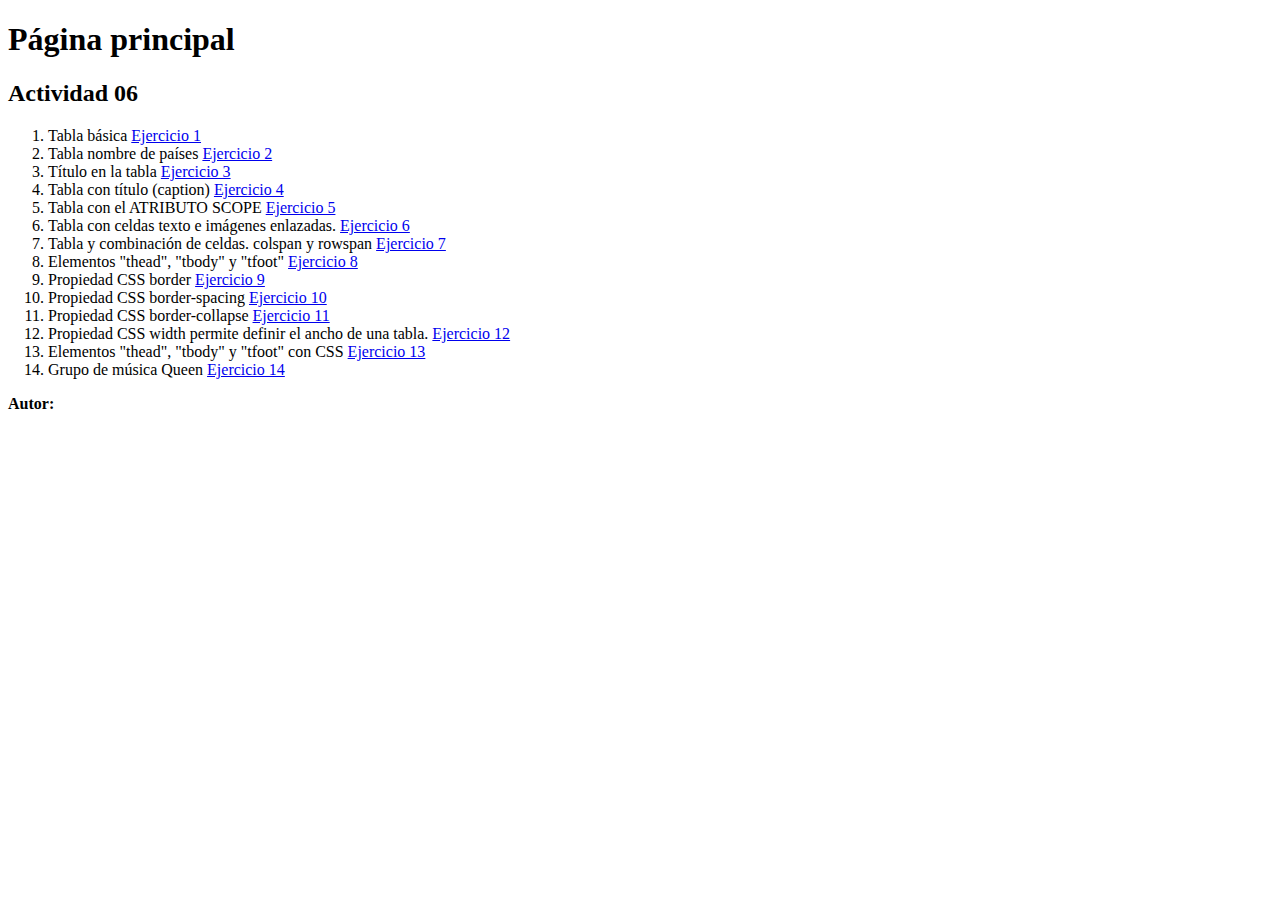
<file: index.html>
<!DOCTYPE html>
<html lang="es">
<head>
    <meta charset="UTF-8">
    <title>Página principal Actividad 06</title>
</head>
<body>
    <h1>Página principal</h1>
    <h2>Actividad 06</h2>
    <ol>
        <li>Tabla básica <a href="tabla_basica.html">Ejercicio 1</a></li>
        <li>Tabla nombre de países <a href="tabla_paises.html">Ejercicio 2</a></li>
        <li>Título en la tabla <a href="tabla_paisesconencabezado.html">Ejercicio 3</a></li>
        <li>Tabla con título (caption) <a href="tabla_paisescontitulo.html">Ejercicio 4</a></li>
        <li>Tabla con el ATRIBUTO SCOPE <a href="tabla_climadeldia.html">Ejercicio 5</a></li>
        <li>Tabla con celdas texto e imágenes enlazadas. <a href="tabla_con_imagenes.html">Ejercicio 6</a></li>
        <li>Tabla y combinación de celdas. colspan y rowspan <a href="tabla_combinaciondeceldas.html">Ejercicio 7</a></li>
        <li>Elementos "thead", "tbody" y "tfoot" <a href="tabla_avanzada.html">Ejercicio 8</a></li>
        <li>Propiedad CSS border <a href="tabla_con_bordes.html">Ejercicio 9</a></li>
        <li>Propiedad CSS border-spacing <a href="tabla_con_celdas_separadas.html">Ejercicio 10</a></li>
        <li>Propiedad CSS border-collapse <a href="tabla_con_borde_junto.html">Ejercicio 11</a></li>
        <li>Propiedad CSS width permite definir el ancho de una tabla. <a href="tabla_propiedad_width.html">Ejercicio 12</a></li>
        <li>Elementos "thead", "tbody" y "tfoot" con CSS <a href="tabla_avanzadaconcss.html">Ejercicio 13</a></li>
        <li>Grupo de música Queen <a href="queen.html">Ejercicio 14</a></li>
    </ol>
    <p><strong>Autor: </strong></p>
</body>
</html>
</file>
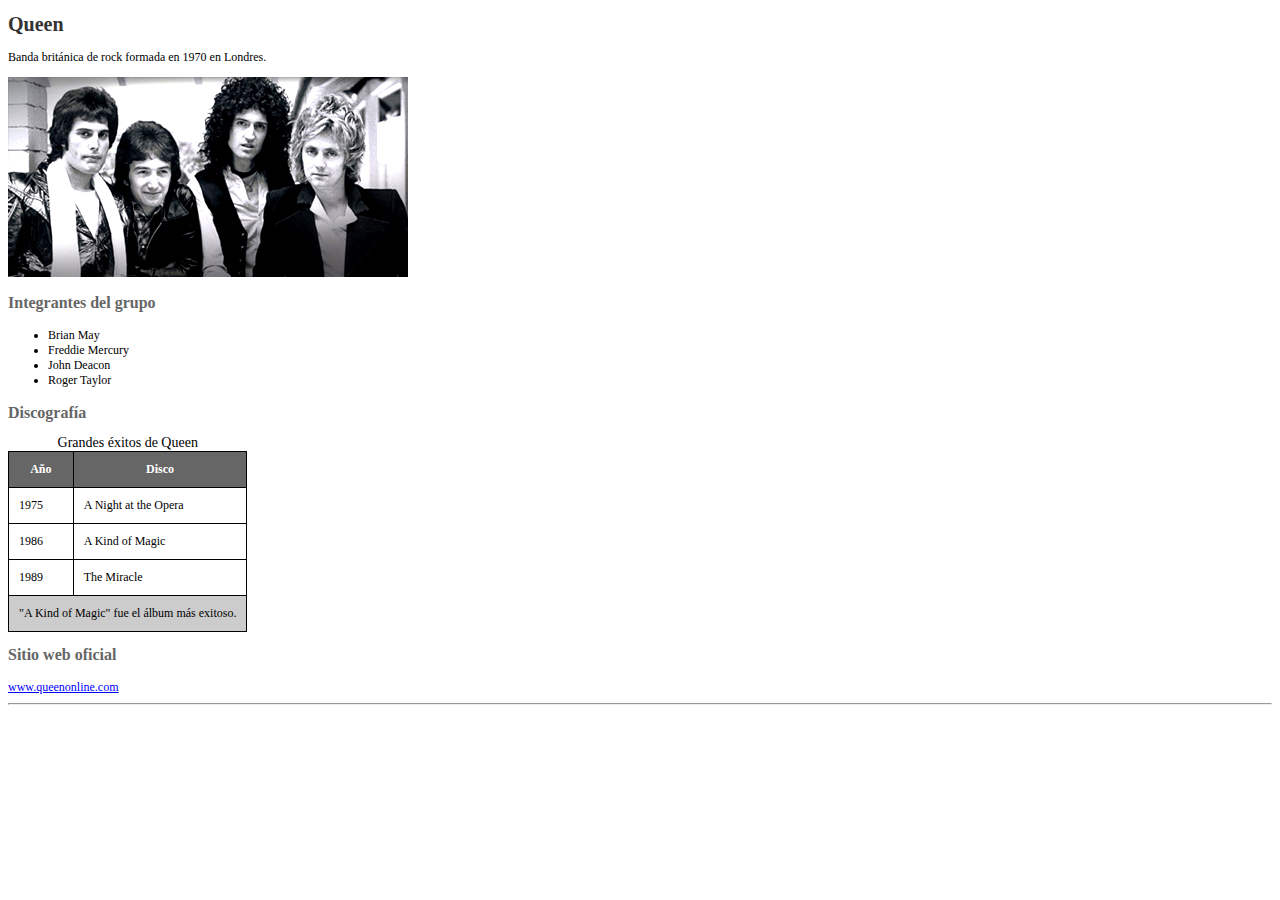
<file: queen.html>
<!DOCTYPE html>
<html lang="es">
<head>
    <meta charset="UTF-8">
    <title>Grupo de música - Queen</title>
    <link rel="stylesheet" href="estilos.css">
</head>
<body>
    <h1>Queen</h1>
    <p>Banda británica de rock formada en 1970 en Londres.</p>
    <img src="queen.jpg" width="400" height="200" alt="Queen">
    <h2>Integrantes del grupo</h2>
    <ul><li>Brian May</li><li>Freddie Mercury</li><li>John Deacon</li><li>Roger Taylor</li></ul>
    <h2>Discografía</h2>
    <table>
      <caption>Grandes éxitos de Queen</caption>
      <thead><tr><th>Año</th><th>Disco</th></tr></thead>
      <tfoot><tr><td colspan="2">"A Kind of Magic" fue el álbum más exitoso.</td></tr></tfoot>
      <tbody>
        <tr><td>1975</td><td>A Night at the Opera</td></tr>
        <tr><td>1986</td><td>A Kind of Magic</td></tr>
        <tr><td>1989</td><td>The Miracle</td></tr>
      </tbody>
    </table>
    <h2>Sitio web oficial</h2>
    <a href="http://www.queenonline.com/" target="_blank">www.queenonline.com</a>
    <hr>
</body>
</html>
</file>
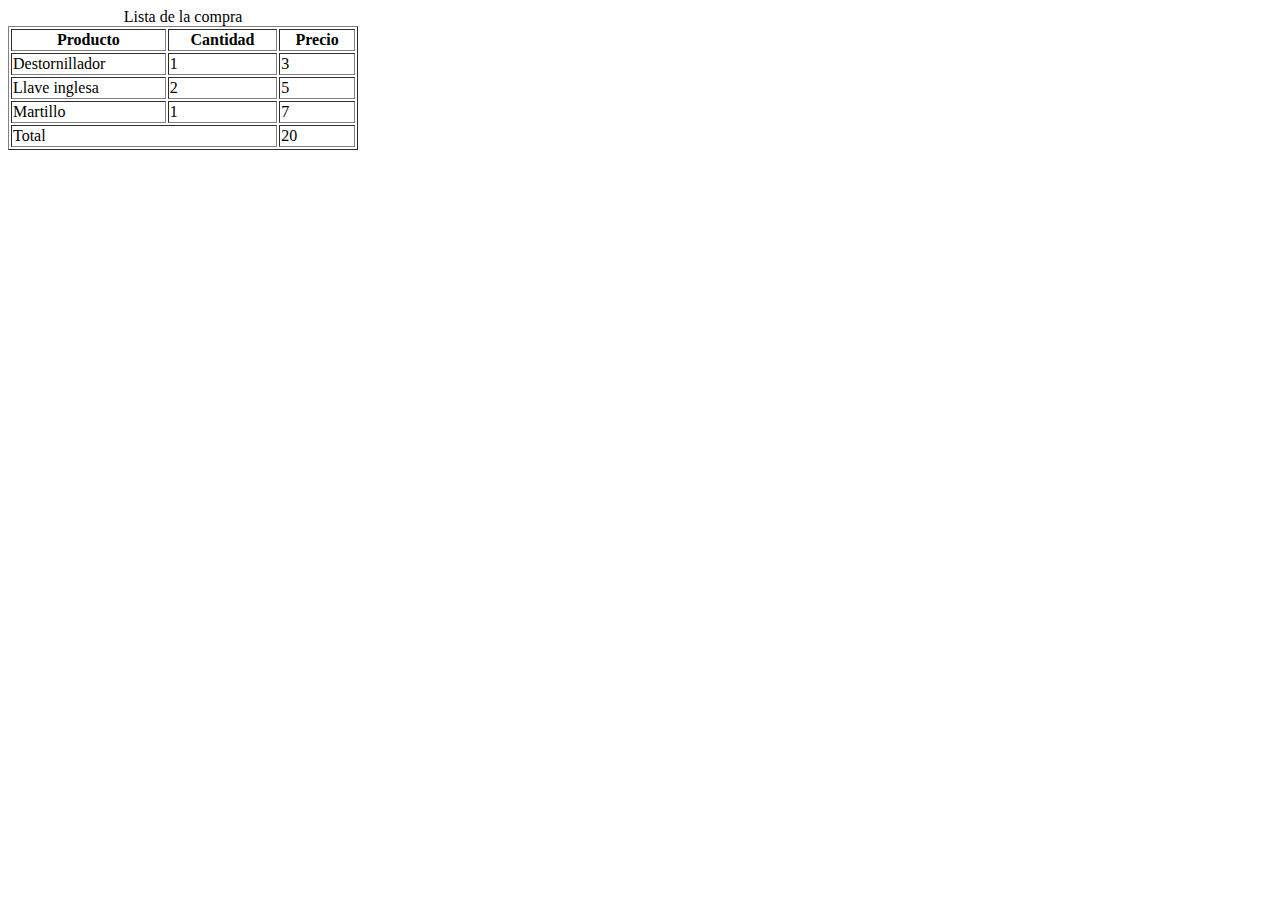
<file: tabla_avanzada.html>
<!DOCTYPE html>
<html lang="es">
<head>
    <meta charset="UTF-8">
    <title>thead, tbody y tfoot</title>
</head>
<body>
    <table border="1" width="350">
        <caption>Lista de la compra</caption>
        <thead><tr><th>Producto</th><th>Cantidad</th><th>Precio</th></tr></thead>
        <tfoot><tr><td colspan="2">Total</td><td>20</td></tr></tfoot>
        <tbody>
          <tr><td>Destornillador</td><td>1</td><td>3</td></tr>
          <tr><td>Llave inglesa</td><td>2</td><td>5</td></tr>
          <tr><td>Martillo</td><td>1</td><td>7</td></tr>
        </tbody>
    </table>
</body>
</html>
</file>
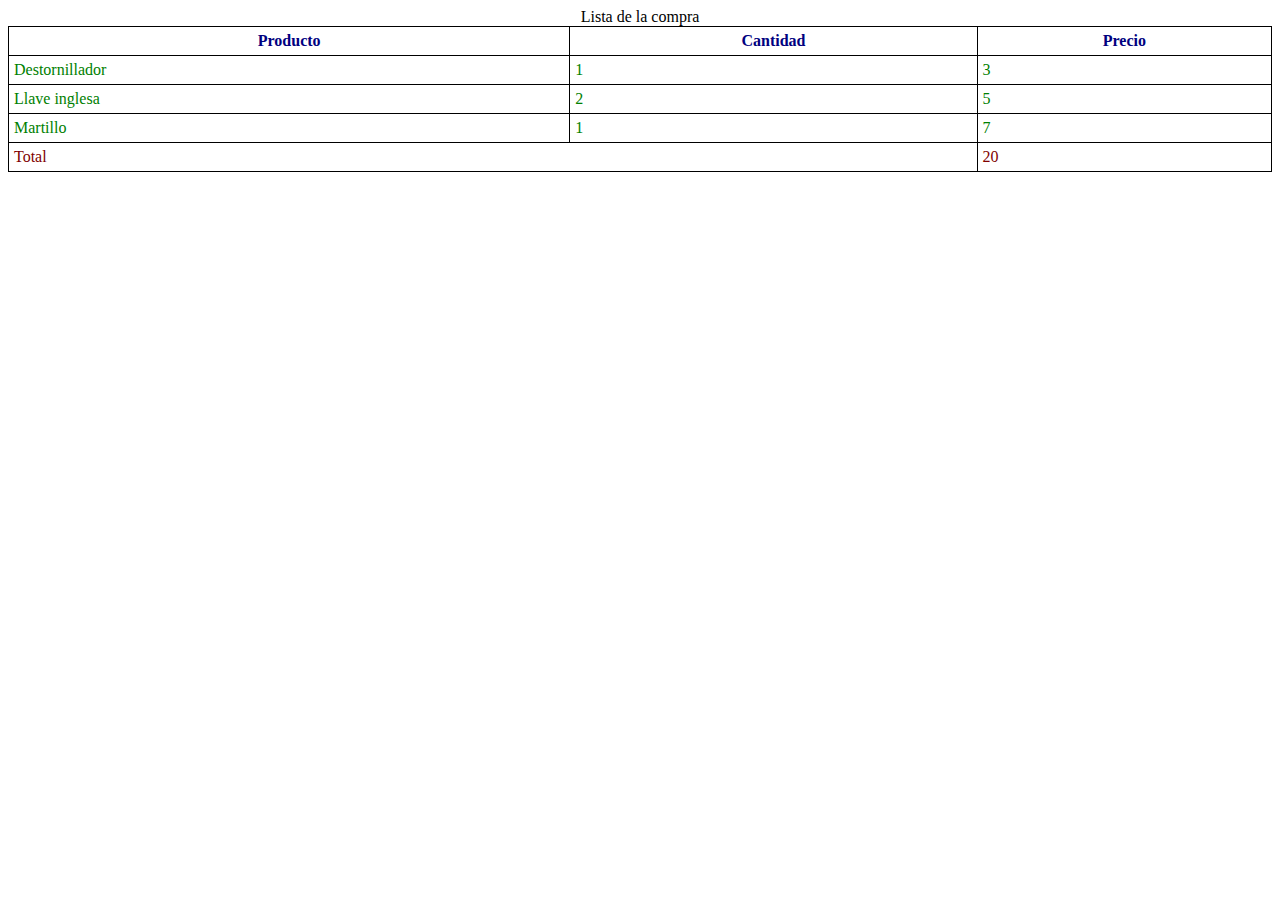
<file: tabla_avanzadaconcss.html>
<!DOCTYPE html>
<html lang="es">
<head>
    <meta charset="UTF-8">
    <title>Tabla avanzada con CSS</title>
    <style>
        table, th, td { border:1px solid black; }
        table { border-collapse:collapse; width:100%; }
        td, th { padding:5px; }
        thead { color:navy; }
        tbody { color:green; }
        tfoot { color:maroon; }
    </style>
</head>
<body>
    <table>
        <caption>Lista de la compra</caption>
        <thead><tr><th>Producto</th><th>Cantidad</th><th>Precio</th></tr></thead>
        <tfoot><tr><td colspan="2">Total</td><td>20</td></tr></tfoot>
        <tbody>
          <tr><td>Destornillador</td><td>1</td><td>3</td></tr>
          <tr><td>Llave inglesa</td><td>2</td><td>5</td></tr>
          <tr><td>Martillo</td><td>1</td><td>7</td></tr>
        </tbody>
    </table>
</body>
</html>
</file>
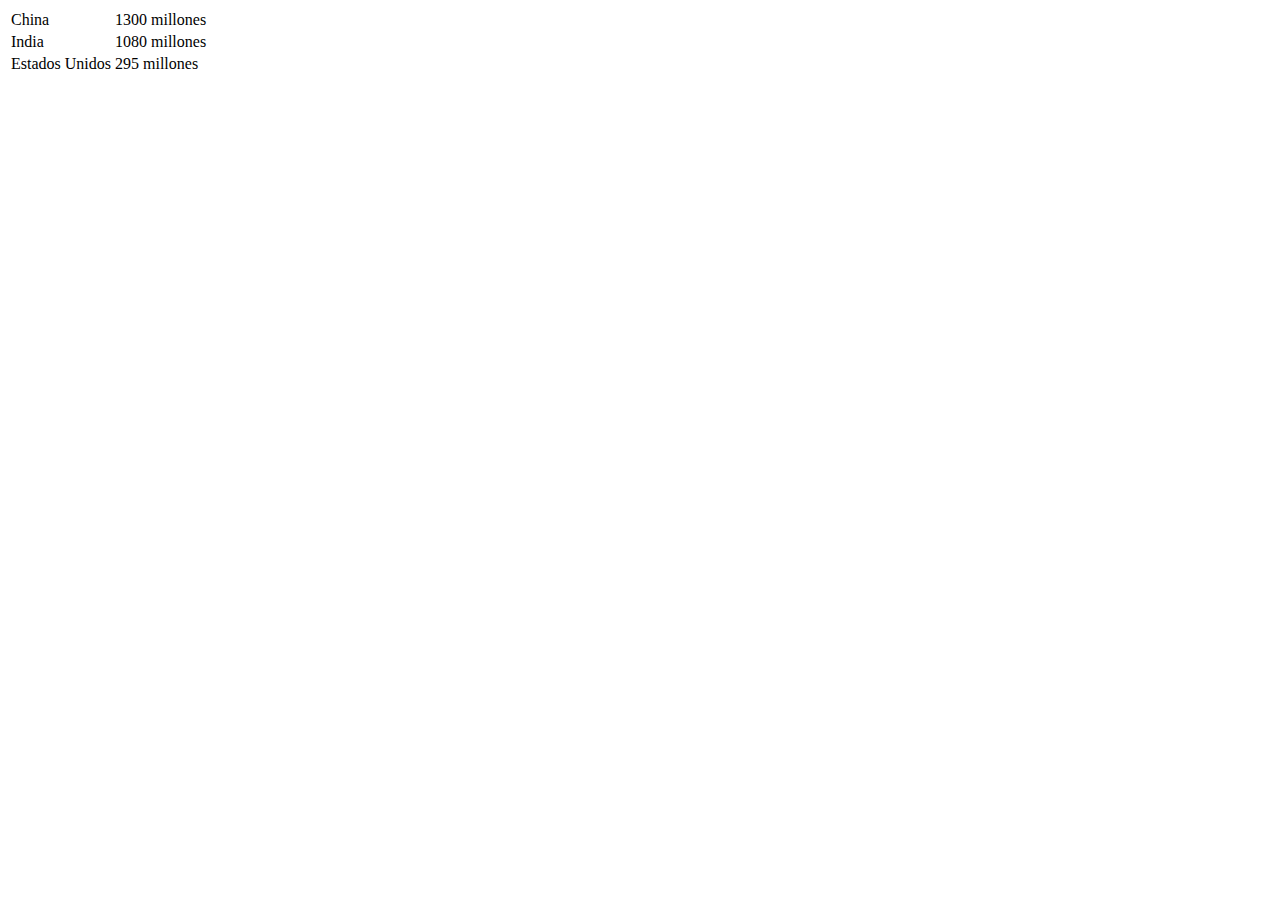
<file: tabla_basica.html>
<!DOCTYPE html>
<html lang="es">
<head>
    <meta charset="UTF-8">
    <title>Tabla países</title>
</head>
<body>
    <table>
        <tr><td>China</td><td>1300 millones</td></tr>
        <tr><td>India</td><td>1080 millones</td></tr>
        <tr><td>Estados Unidos</td><td>295 millones</td></tr>
    </table>
</body>
</html>
</file>
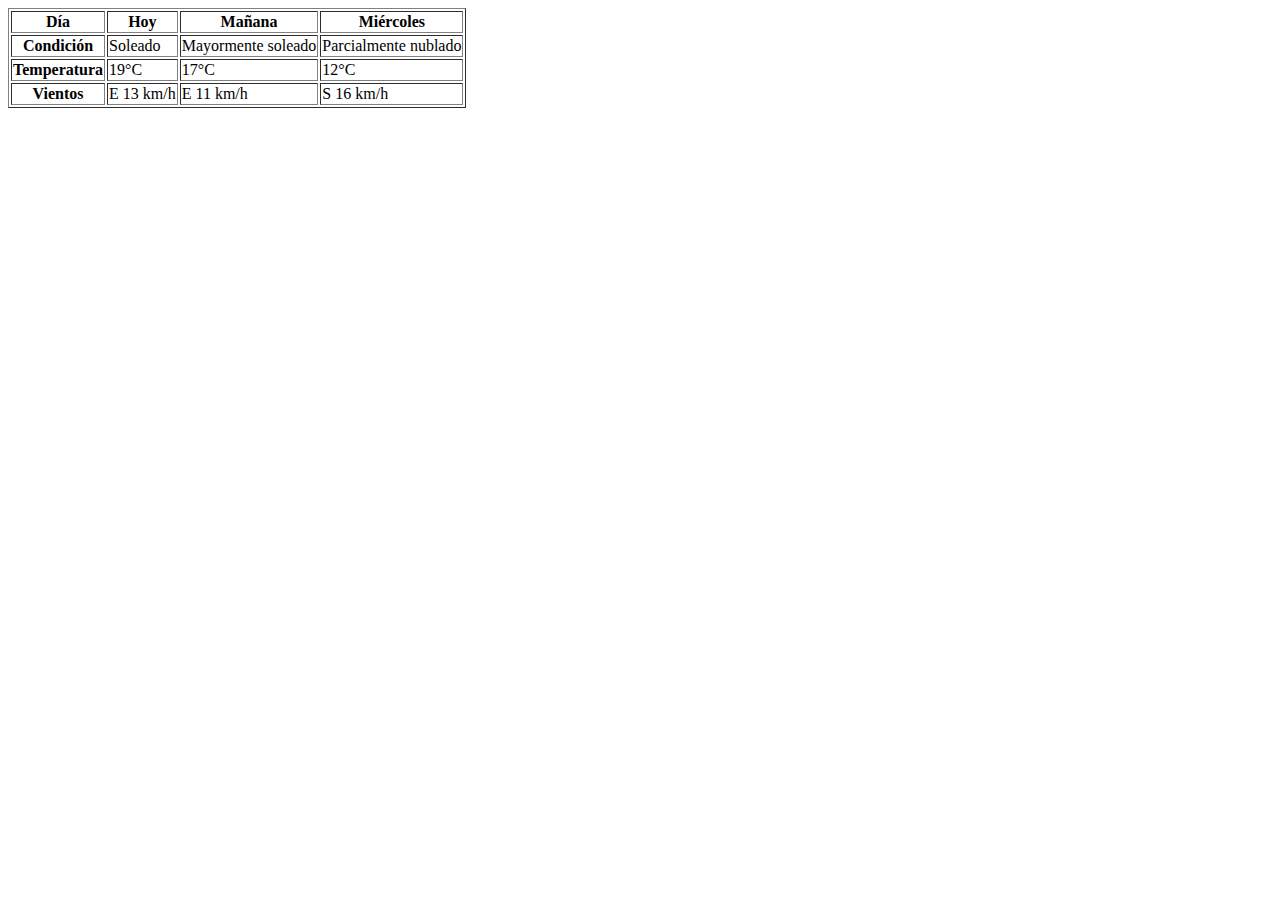
<file: tabla_climadeldia.html>
<!DOCTYPE html>
<html lang="es">
<head>
    <meta charset="UTF-8">
    <title>Clima próximos días</title>
</head>
<body>
    <table border="1">
        <tr>
          <th scope="row">Día</th><th>Hoy</th><th>Mañana</th><th>Miércoles</th>
        </tr>
        <tr>
          <th>Condición</th><td>Soleado</td><td>Mayormente soleado</td><td>Parcialmente nublado</td>
        </tr>
        <tr>
          <th>Temperatura</th><td>19°C</td><td>17°C</td><td>12°C</td>
        </tr>
        <tr>
          <th>Vientos</th><td>E 13 km/h</td><td>E 11 km/h</td><td>S 16 km/h</td>
        </tr>
    </table>
</body>
</html>
</file>
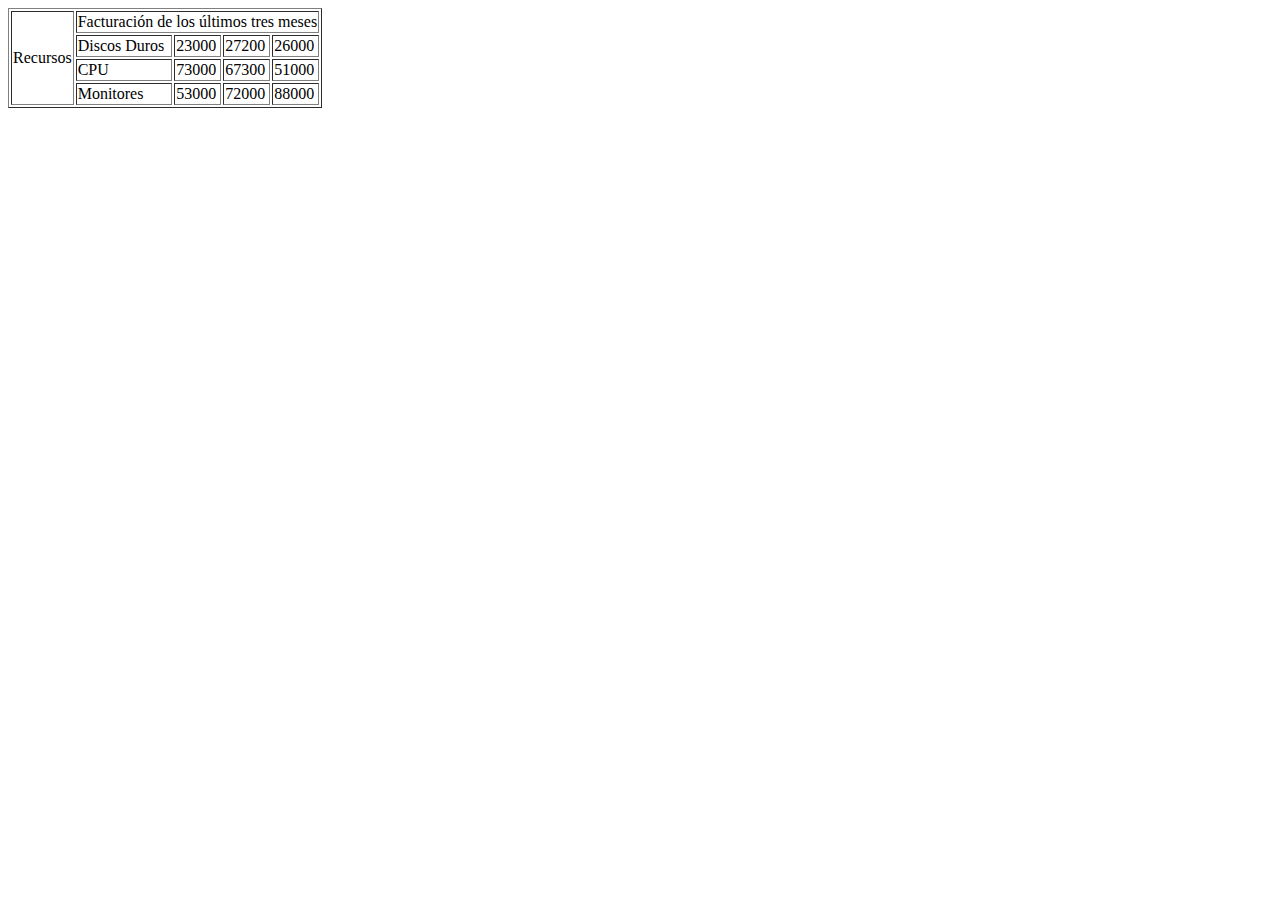
<file: tabla_combinaciondeceldas.html>
<!DOCTYPE html>
<html lang="es">
<head>
    <meta charset="UTF-8">
    <title>Combinación de celdas</title>
</head>
<body>
    <table border="1">
        <tr><td rowspan="4">Recursos</td><td colspan="4">Facturación de los últimos tres meses</td></tr>
        <tr><td>Discos Duros</td><td>23000</td><td>27200</td><td>26000</td></tr>
        <tr><td>CPU</td><td>73000</td><td>67300</td><td>51000</td></tr>
        <tr><td>Monitores</td><td>53000</td><td>72000</td><td>88000</td></tr>
    </table>
</body>
</html>
</file>
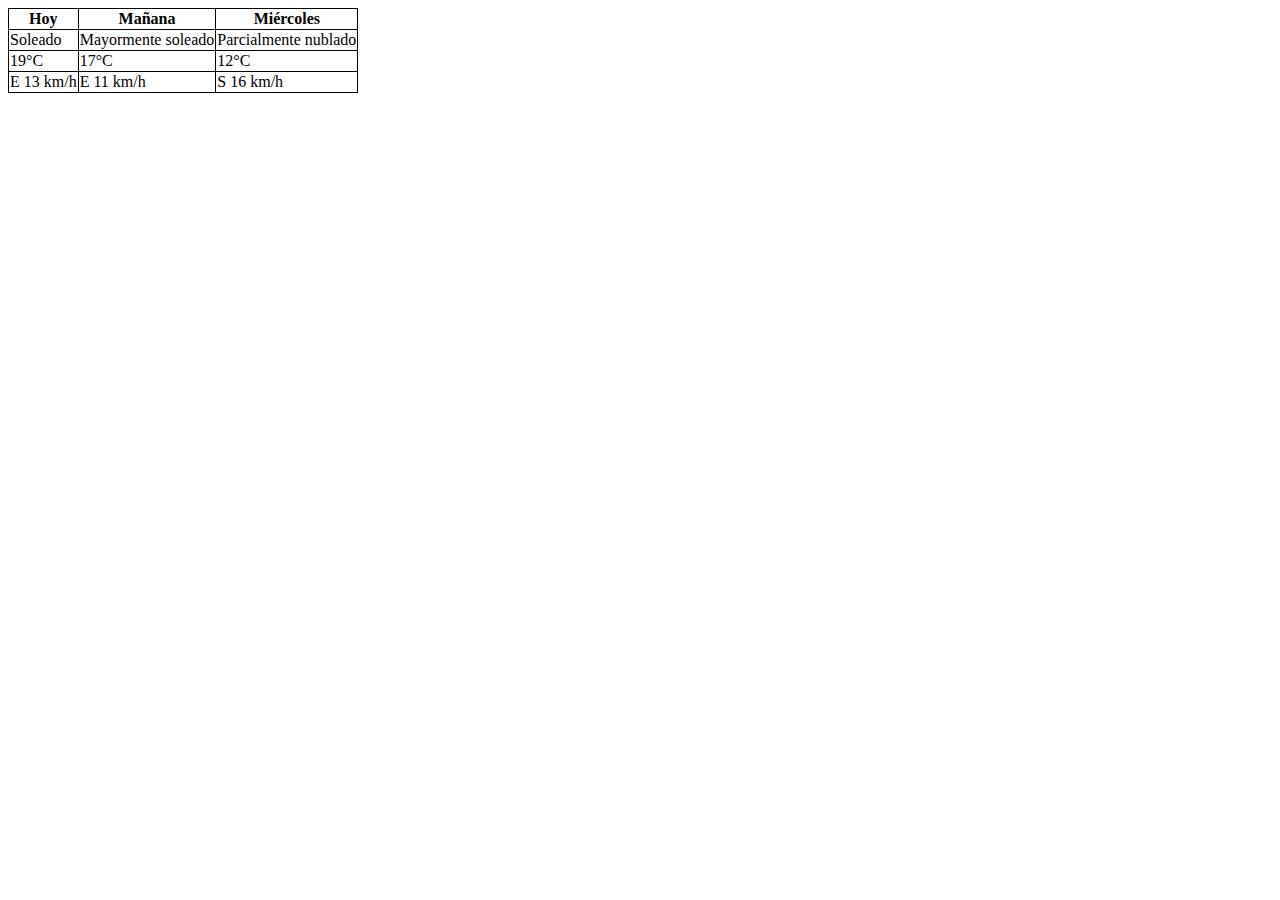
<file: tabla_con_borde_junto.html>
<!DOCTYPE html>
<html lang="es">
<head>
    <meta charset="UTF-8">
    <title>Tabla con borde junto</title>
    <style>
        table, th, td { border: 1px solid black; }
        table { border-collapse: collapse; }
    </style>
</head>
<body>
    <table>
        <tr><th>Hoy</th><th>Mañana</th><th>Miércoles</th></tr>
        <tr><td>Soleado</td><td>Mayormente soleado</td><td>Parcialmente nublado</td></tr>
        <tr><td>19°C</td><td>17°C</td><td>12°C</td></tr>
        <tr><td>E 13 km/h</td><td>E 11 km/h</td><td>S 16 km/h</td></tr>
    </table>
</body>
</html>
</file>
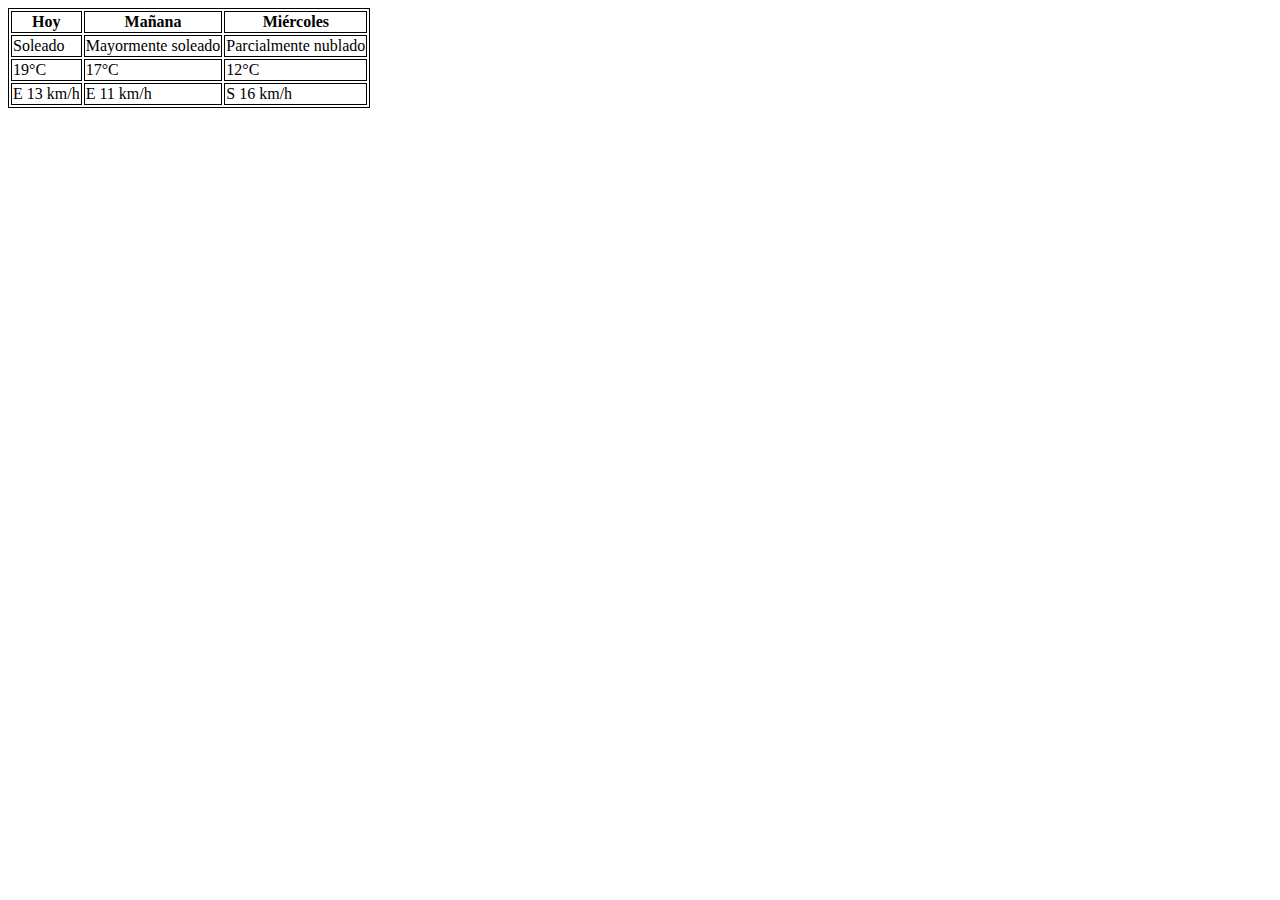
<file: tabla_con_bordes.html>
<!DOCTYPE html>
<html lang="es">
<head>
    <meta charset="UTF-8">
    <title>Tabla con bordes</title>
    <style>
        table, th, td { border: 1px solid black; }
    </style>
</head>
<body>
    <table>
        <tr><th>Hoy</th><th>Mañana</th><th>Miércoles</th></tr>
        <tr><td>Soleado</td><td>Mayormente soleado</td><td>Parcialmente nublado</td></tr>
        <tr><td>19°C</td><td>17°C</td><td>12°C</td></tr>
        <tr><td>E 13 km/h</td><td>E 11 km/h</td><td>S 16 km/h</td></tr>
    </table>
</body>
</html>
</file>
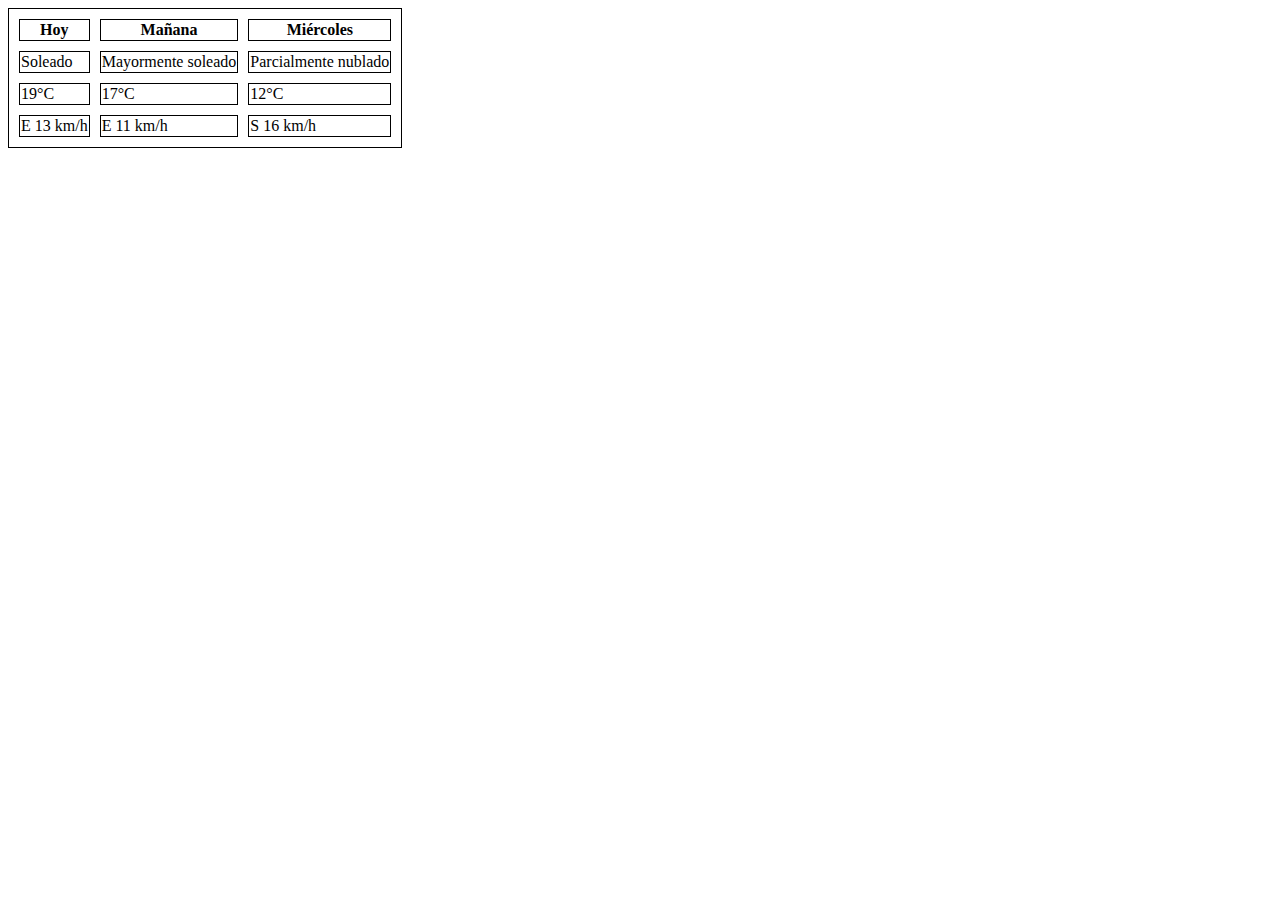
<file: tabla_con_celdas_separadas.html>
<!DOCTYPE html>
<html lang="es">
<head>
    <meta charset="UTF-8">
    <title>Tabla con celdas separadas</title>
    <style>
        table, th, td { border: 1px solid black; }
        table { border-spacing: 10px; }
    </style>
</head>
<body>
    <table>
        <tr><th>Hoy</th><th>Mañana</th><th>Miércoles</th></tr>
        <tr><td>Soleado</td><td>Mayormente soleado</td><td>Parcialmente nublado</td></tr>
        <tr><td>19°C</td><td>17°C</td><td>12°C</td></tr>
        <tr><td>E 13 km/h</td><td>E 11 km/h</td><td>S 16 km/h</td></tr>
    </table>
</body>
</html>
</file>
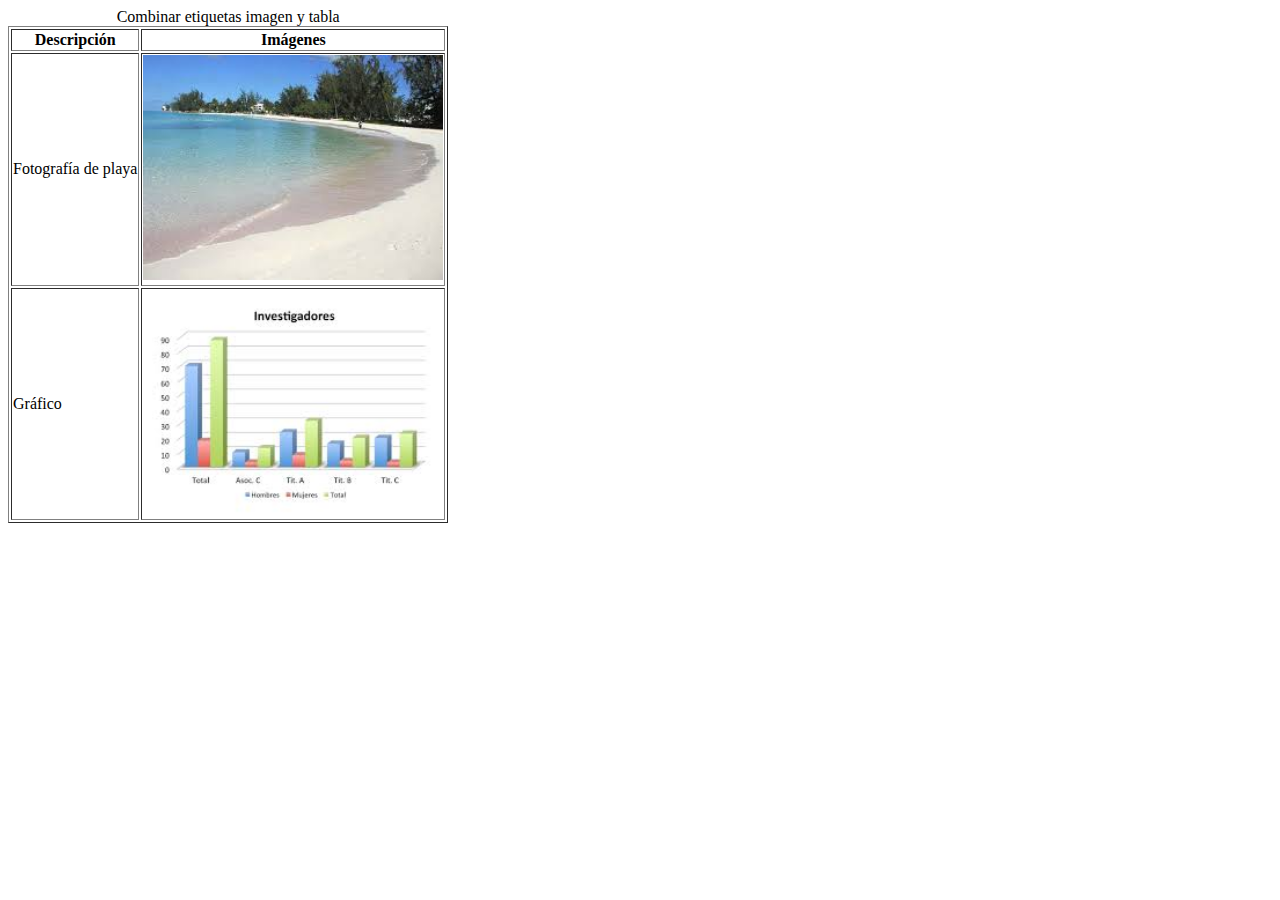
<file: tabla_con_imagenes.html>
<!DOCTYPE html>
<html lang="es">
<head>
    <meta charset="UTF-8">
    <title>Tabla con imágenes</title>
</head>
<body>
<table border="1">
 <caption>Combinar etiquetas imagen y tabla</caption>
 <tr><th>Descripción</th><th>Imágenes</th></tr>
 <tr>
   <td>Fotografía de playa</td>
   <td><a href="https://es.wikipedia.org/wiki/M%C3%A1ncora#Transporte" target="_blank">
   <img src="playa.jfif" width="300" alt="Fotografía de playa"></a></td>
 </tr>
 <tr>
   <td>Gráfico</td>
   <td><a href="https://es.wikipedia.org/wiki/Historia_de_la_electricidad" target="_blank">
   <img src="grafico.jfif" width="300" alt="Gráfico eléctrico"></a></td>
 </tr>
</table>
</body>
</html>
</file>
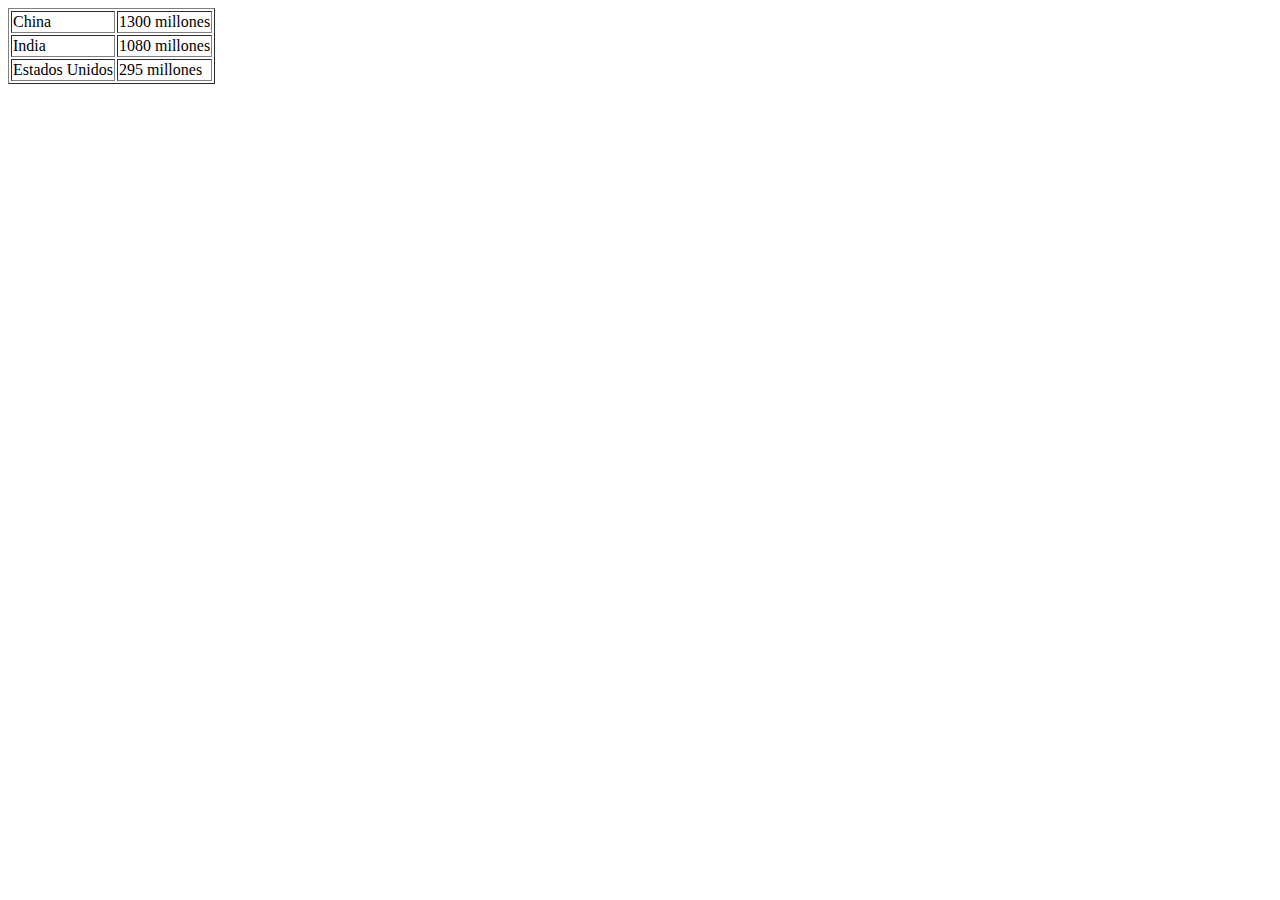
<file: tabla_paises.html>
<!DOCTYPE html>
<html lang="es">
<head>
    <meta charset="UTF-8">
    <title>Tabla países</title>
</head>
<body>
    <table border="1">
        <tr><td>China</td><td>1300 millones</td></tr>
        <tr><td>India</td><td>1080 millones</td></tr>
        <tr><td>Estados Unidos</td><td>295 millones</td></tr>
    </table>
</body>
</html>
</file>
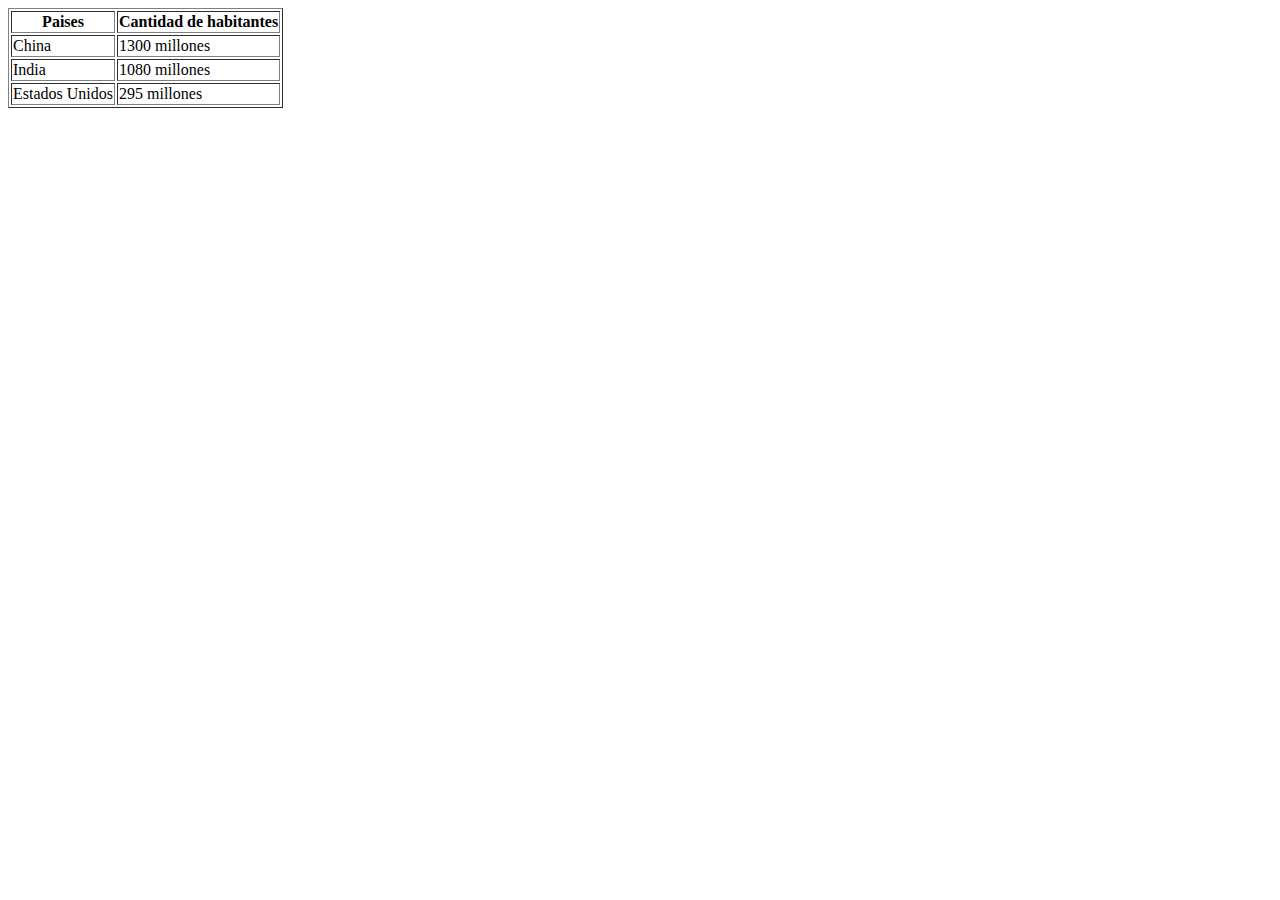
<file: tabla_paisesconencabezado.html>
<!DOCTYPE html>
<html lang="es">
<head>
    <meta charset="UTF-8">
    <title>Tabla países con título</title>
</head>
<body>
    <table border="1">
        <tr><th>Paises</th><th>Cantidad de habitantes</th></tr>
        <tr><td>China</td><td>1300 millones</td></tr>
        <tr><td>India</td><td>1080 millones</td></tr>
        <tr><td>Estados Unidos</td><td>295 millones</td></tr>
    </table>
</body>
</html>
</file>
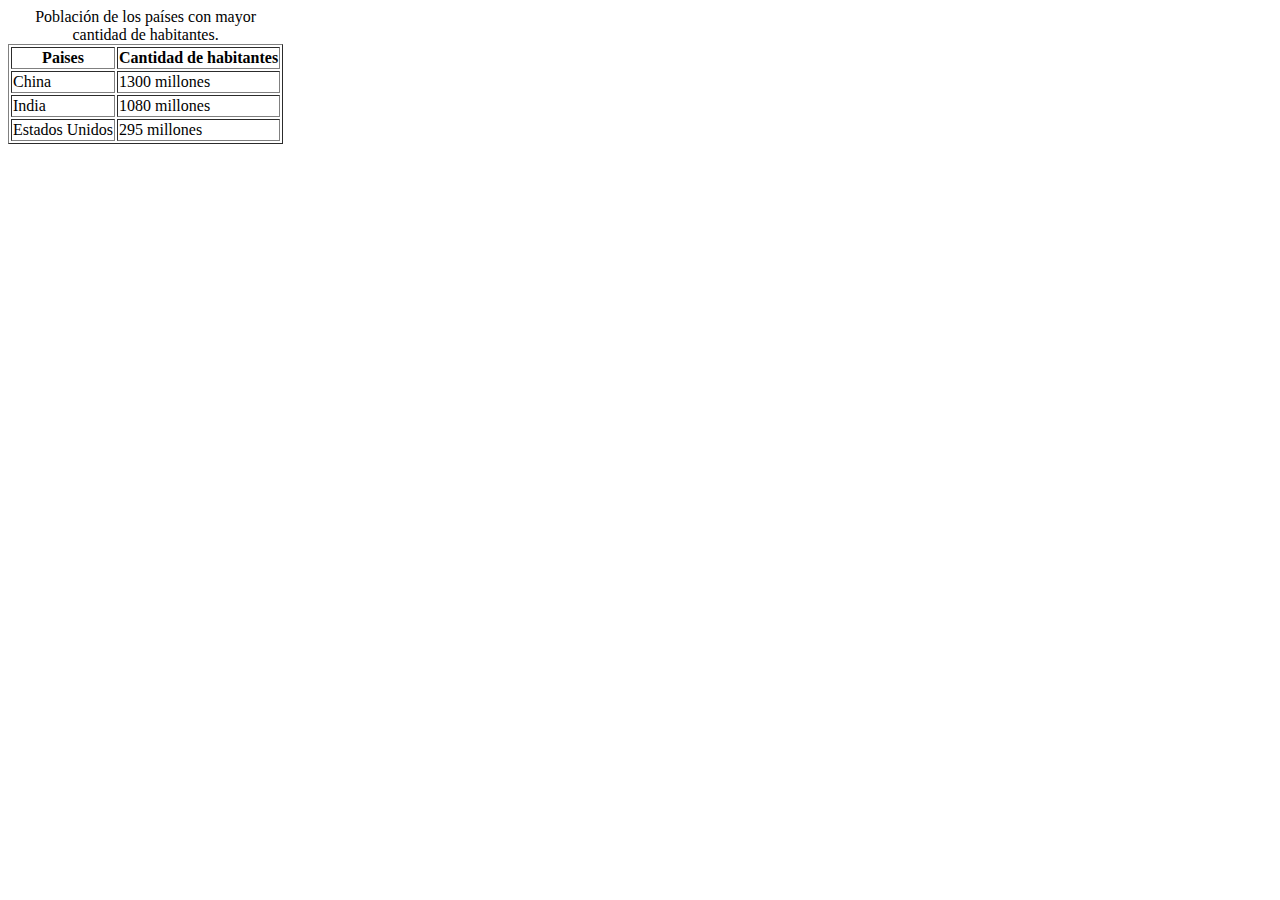
<file: tabla_paisescontitulo.html>
<!DOCTYPE html>
<html lang="es">
<head>
    <meta charset="UTF-8">
    <title>Tabla de países con caption</title>
</head>
<body>
    <table border="1">
        <caption>Población de los países con mayor cantidad de habitantes.</caption>
        <tr><th>Paises</th><th>Cantidad de habitantes</th></tr>
        <tr><td>China</td><td>1300 millones</td></tr>
        <tr><td>India</td><td>1080 millones</td></tr>
        <tr><td>Estados Unidos</td><td>295 millones</td></tr>
    </table>
</body>
</html>
</file>
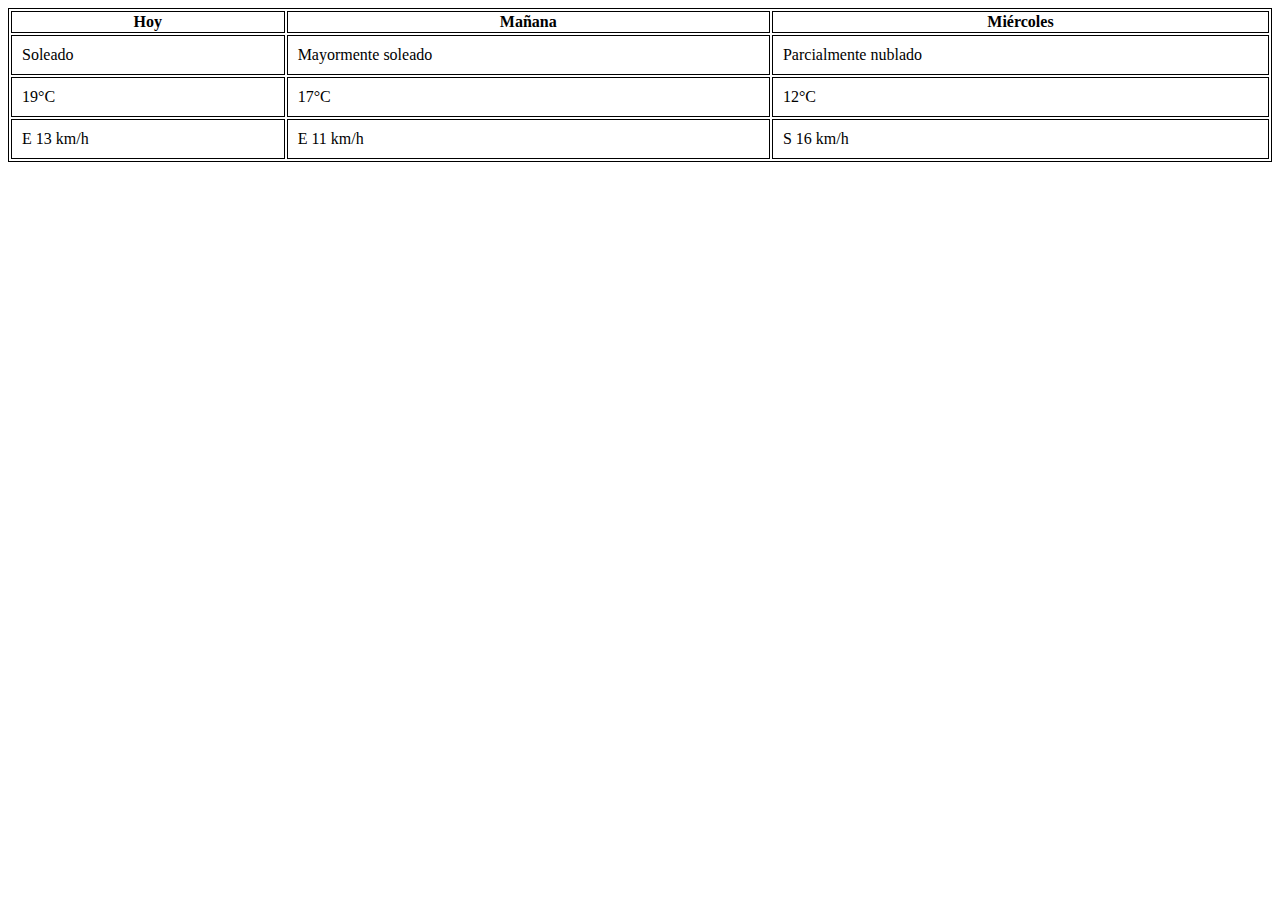
<file: tabla_propiedad_width.html>
<!DOCTYPE html>
<html lang="es">
<head>
    <meta charset="UTF-8">
    <title>Tabla con width</title>
    <style>
        table, th, td { border: 1px solid black; }
        table { width: 100%; }
        td { padding: 10px; }
    </style>
</head>
<body>
    <table>
        <tr><th>Hoy</th><th>Mañana</th><th>Miércoles</th></tr>
        <tr><td>Soleado</td><td>Mayormente soleado</td><td>Parcialmente nublado</td></tr>
        <tr><td>19°C</td><td>17°C</td><td>12°C</td></tr>
        <tr><td>E 13 km/h</td><td>E 11 km/h</td><td>S 16 km/h</td></tr>
    </table>
</body>
</html>
</file>
<file: estilos.css>
a {color:blue; font-size:12px;}
body {font-family:verdana;}
caption {color:#000; font-size:14px;}
h1 {color:#333; font-size:20px;}
h2 {color:#666; font-size:16px;}
p, li, td {color:#000; font-size:12px;}
th {color:white; font-size:12px;}
table, td, th {border:1px solid black;}
table {border-collapse:collapse;}
td, th {padding:10px;}
thead {background:#666;}
tfoot {background:#ccc;}
</file>
